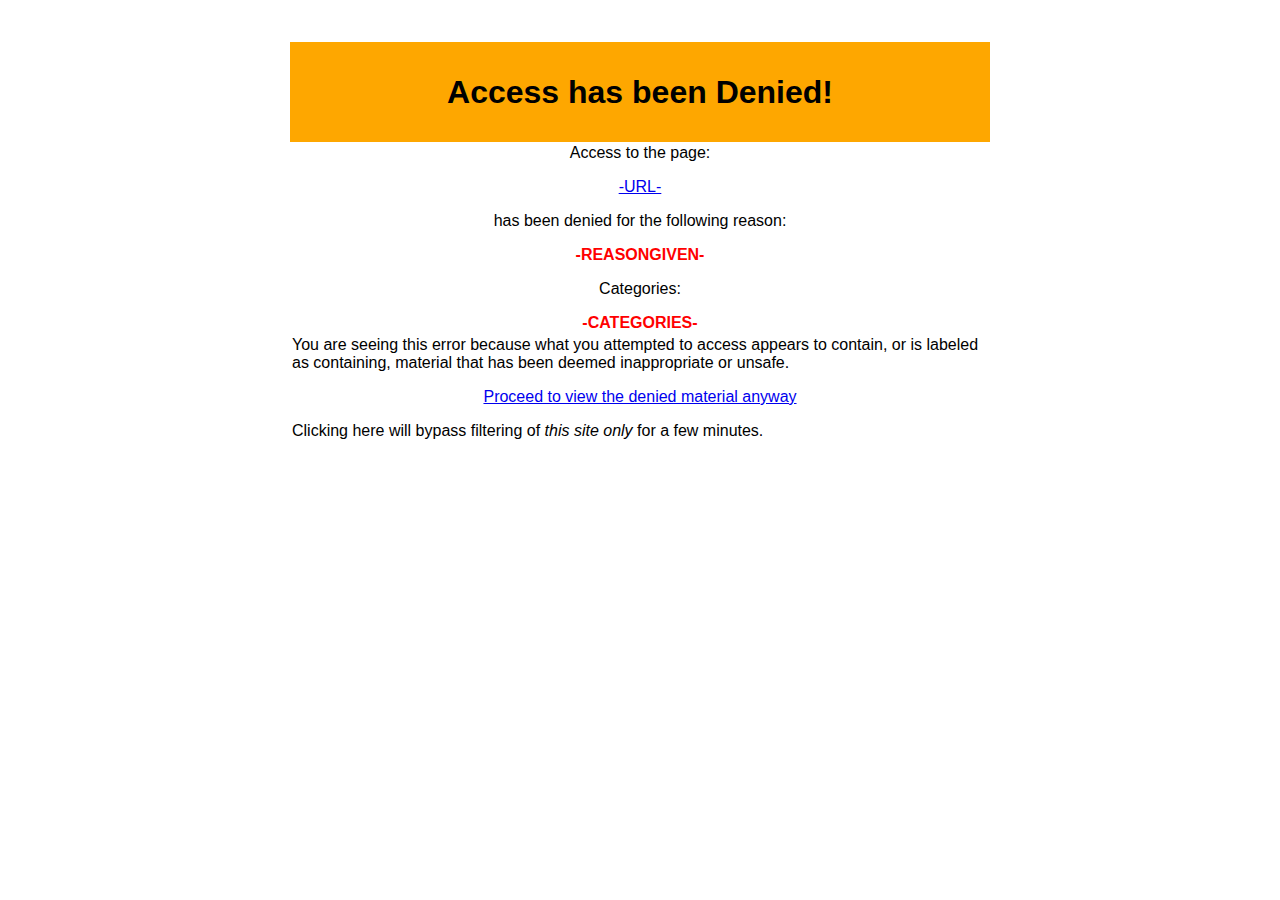
<file: modules/dansguardian/files/bypasstemplate.html>
<html>
<head>
<title>Access Denied</title>
</head>

<body bgcolor=#FFFFFF>
<p>&nbsp;</p>

<center>
<table border=0 cellspacing=0 cellpadding=2 width=700>

<tr>
	<td bgcolor=#FEA700 height=100 align=center>
	<font face=arial,helvetica size=6>
	<b>Access has been Denied!</b>
	</td>
</tr>

<tr>
	<td bgcolor=#FFFFFF align=center valign=center>
	<font face=arial,helvetica color=black size=3>
	<p>Access to the page:</p>
	<p><a href="-URL-" target="_blank">-URL-</a></p>
	<p>has been denied for the following reason:</p>
	<p>
		<font color=red>
		<b>-REASONGIVEN-</b>
	</p>
	<p>
		<font color=black>
		Categories:
	</p>
	<p>
		<font color=red>
		<b>-CATEGORIES-</b>
	</p>
	</td>
</tr>

<tr>
	<td>
	<font face=arial,helvetica color=black size=3>
	<p>
		You are seeing this error because what you attempted to access
		appears to contain, or is labeled as containing, material that
		has been deemed inappropriate or unsafe.
	</p>
	<p align=center>
		<a href="-BYPASS-">Proceed to view the denied material anyway</a>
	</p>
	<p>
		Clicking here will bypass filtering of <em>this site only</em>
		for a few minutes.
	</p>
	</td>
</tr>

</table>

</body>
</html>
</file>
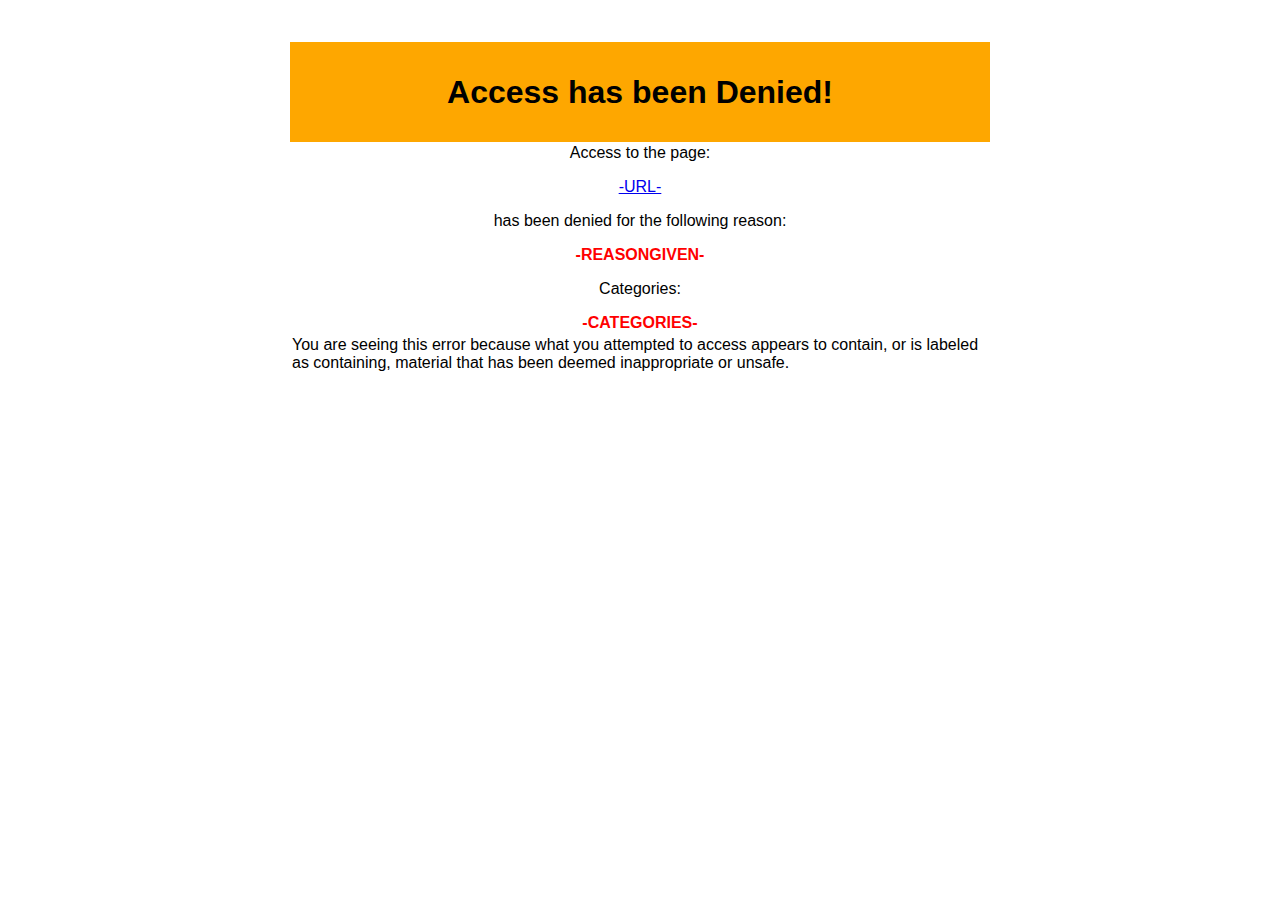
<file: modules/dansguardian/files/nobypasstemplate.html>
<html>
<head>
<title>Access Denied</title>
</head>

<body bgcolor=#FFFFFF>
<p>&nbsp;</p>

<center>
<table border=0 cellspacing=0 cellpadding=2 width=700>

<tr>
	<td bgcolor=#FEA700 height=100 align=center>
	<font face=arial,helvetica size=6>
	<b>Access has been Denied!</b>
	</td>
</tr>

<tr>
	<td bgcolor=#FFFFFF align=center valign=center>
	<font face=arial,helvetica color=black size=3>
	<p>Access to the page:</p>
	<p><a href="-URL-" target="_blank">-URL-</a></p>
	<p>has been denied for the following reason:</p>
	<p>
		<font color=red>
		<b>-REASONGIVEN-</b>
	</p>
	<p>
		<font color=black>
		Categories:
	</p>
	<p>
		<font color=red>
		<b>-CATEGORIES-</b>
	</p>
	</td>
</tr>

<tr>
	<td>
	<font face=arial,helvetica color=black size=3>
	<p>
		You are seeing this error because what you attempted to access
		appears to contain, or is labeled as containing, material that
		has been deemed inappropriate or unsafe.
	</p>
	</td>
</tr>

</table>

</body>
</html>
</file>
